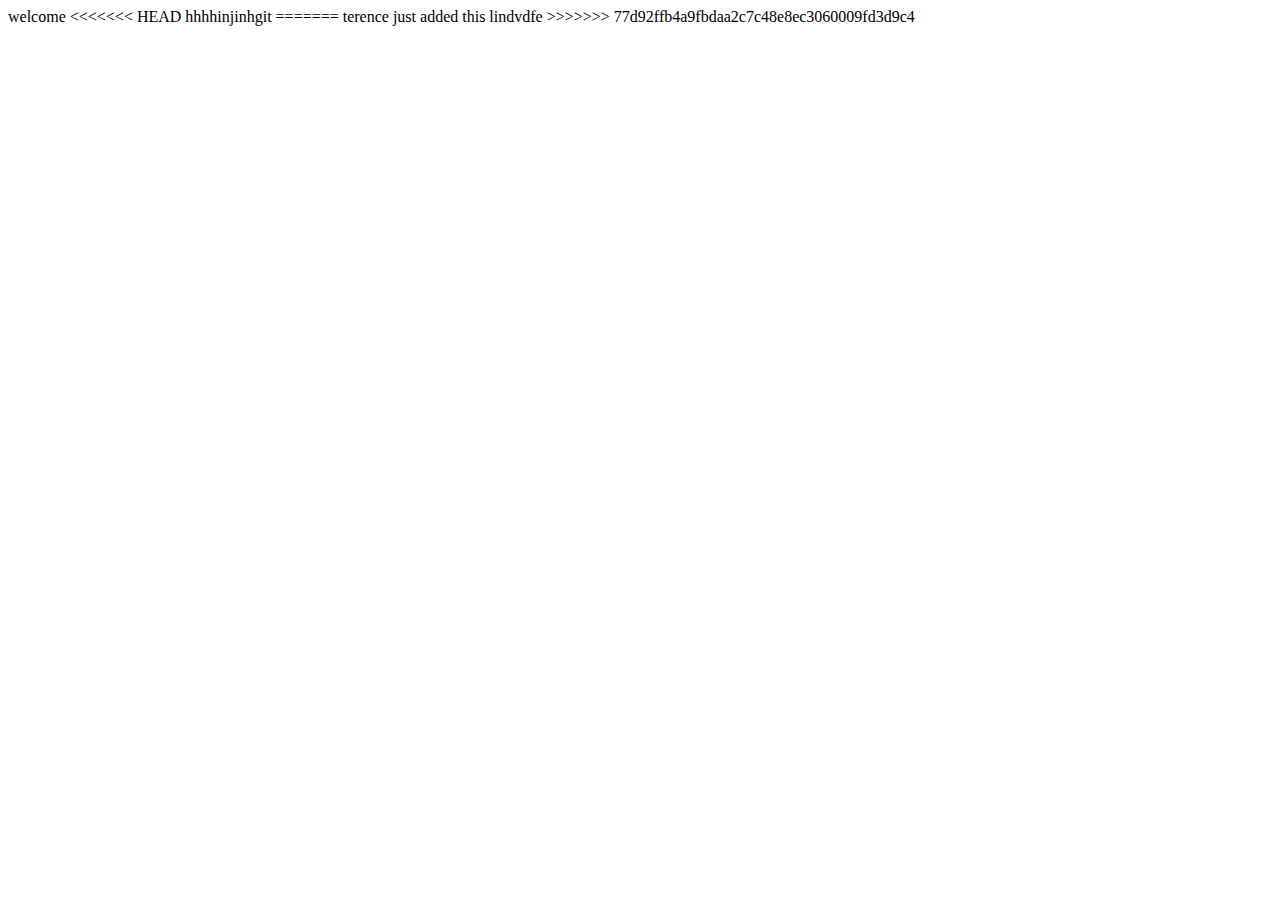
<file: login.html>
<!DOCTYPE html>
<html lang="en">
<head>
    <meta charset="UTF-8">
    <meta name="viewport" content="width=device-width, initial-scale=1.0">
    <title>Document</title>
</head>
<body>
    welcome
<<<<<<< HEAD
    hhhhinjinhgit 
=======




    terence just added this lindvdfe

>>>>>>> 77d92ffb4a9fbdaa2c7c48e8ec3060009fd3d9c4
</body>
</html>
</file>
